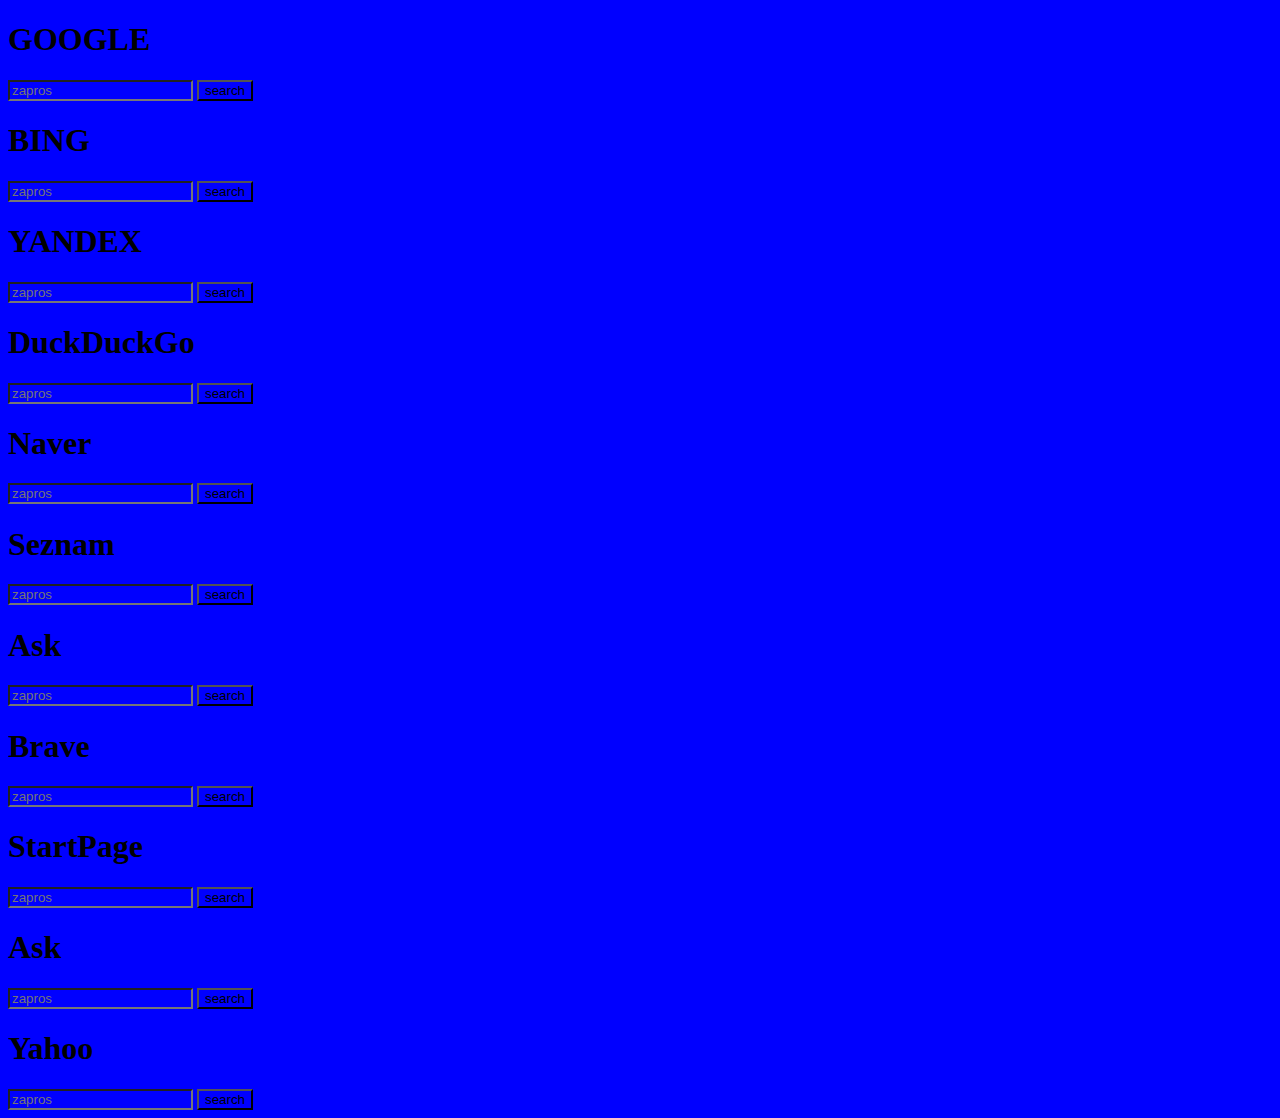
<file: src/index.html>
<!doctype html>
<html lang="en">
<head>
    <meta charset="UTF-8">
    <meta name="viewport"
          content="width=device-width, user-scalable=no, initial-scale=1.0, maximum-scale=1.0, minimum-scale=1.0">
    <meta http-equiv="X-UA-Compatible" content="ie=edge">
    <title>Document</title>
    <link href="main.css" rel="stylesheet">
</head>
<body>
<h1>GOOGLE</h1>
<form action="https://www.google.com/search">
    <input type="text" name="q" placeholder="zapros">
    <input type="submit" value="search">
</form>

<h1>BING</h1>
<form action="https://www.bing.com/search">
    <input type="text" name="q" placeholder="zapros">
    <input type="submit" value="search">
</form>
<h1>YANDEX</h1>
<form action="https://www.yandex.ru/search">
    <input type="text" name="text" placeholder="zapros">
    <input type="submit" value="search">
</form>

<h1>DuckDuckGo</h1>
<form action="https://www.duckduckgo.com">
    <input type="text" name="q" placeholder="zapros">
    <input type="submit" value="search">
</form>

<h1>Naver</h1>
<form action="https://search.naver.com/search.naver">
    <input type="text" name="where" placeholder="zapros">
    <input type="submit" value="search">
</form>


<h1>Seznam</h1>
<form action="https://search.seznam.cz">
    <input type="text" name="q" placeholder="zapros">
    <input type="submit" value="search">
</form>

<h1>Ask</h1>
<form action="https://www.ask.com/web">
    <input type="text" name="q" placeholder="zapros" >
    <input type="submit" value="search">
</form>

</form>
<h1>Brave</h1>
<form action="https://search.brave.com/search">
    <input type="text" name="q" placeholder="zapros" >
    <input type="submit" value="search">
</form>

</form>
<h1>StartPage</h1>
<form action="https://www.startpage.com/do/search">
    <input type="text" name="q" placeholder="zapros" >
    <input type="submit" value="search">
</form>

<h1>Ask</h1>
<form action="https://www.ask.com/web">
    <input type="text" name="q" placeholder="zapros" >
    <input type="submit" value="search">
</form>

<h1>Yahoo</h1>
<form action="https://search.yahoo.com/yhs/search">
    <input type="text" name="p" placeholder="zapros" >
    <input type="submit" value="search">
</form>

</body>
</html>
</file>
<file: src/main.css>
*{

    background-color: blue;

   }
</file>
